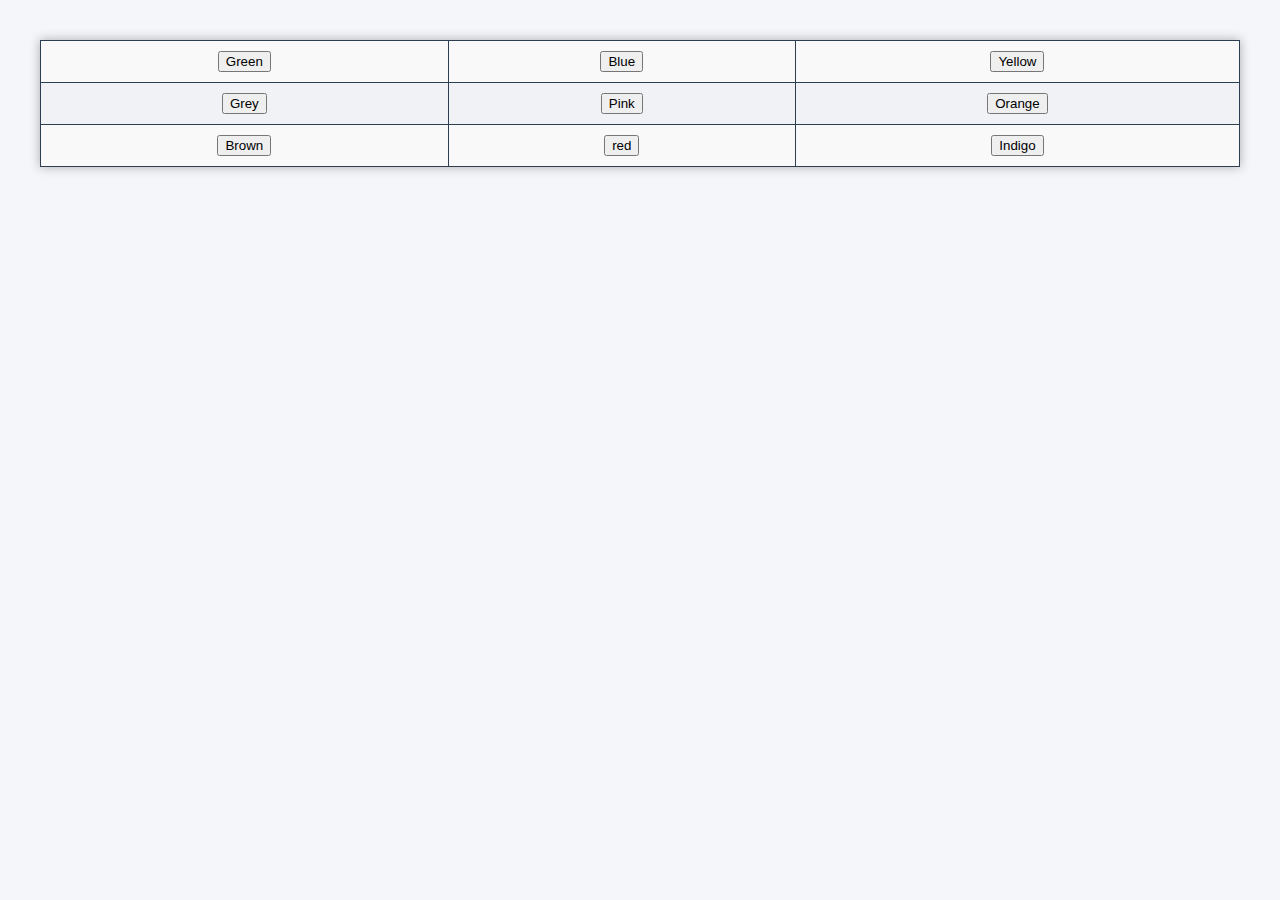
<file: Button color  Extra/index.html>
<!DOCTYPE html>
<html lang="en">
<head>
<meta charset="UTF-8">
<meta name="viewport" content="width=device-width,initial-scale=1.0">
<title>Change Color</title>
<style>
    body {
           font-family: Arial, sans-serif;
           background-color: #f5f6fa;
           margin: 40px;
         }
    h1 {
         text-align: center;
         color: #2c3e50;
       }
    table {
             border-collapse: collapse;
             width: 100%;
             text-align: center;
             box-shadow: 0 0 10px #aaa;
          } 
    th, td {
              border: 1px solid#2c3e50;
              padding: 10px;
           }
    th {
          background-color: #273c75;
          color: white;
       }
    tfoot td {
                background-color: #dcdde1;
                font-weight: bold;
             }
    /*Row colors*/
    tr:nth-child(even) {
                          background-color: #f1f2f6;
                       }
    tr:nth-child(odd) {
                          background-color: #f9f9f9;
                       }
    /*Highlight lab and elective hours*/
    .lab {
           background-color: #ffeaa7;/*yellow*/
           font-weight: bold;
         }
    .elective {
                 background-color: #81ecec;/*light blue*/
                 font-weight: bold;
              }
    .break {
             background-color: #fab1a0;
             font-weight: bold; 
           }
  </style>
<script src="changeColor.js"></script>
</head>
<body>
<table>
<tbody>
<tr>
<td><button onclick="greenColor()">Green</button></td>
<td><button onclick="blueColor()">Blue</button></td>
<td><button onclick="yellowColor()">Yellow</button></td>
</tr>

<tr>
<td><button onclick="greyColor()">Grey</button></td>
<td><button onclick="pinkColor()">Pink</button></td>
<td><button onclick="orangeColor()">Orange</button></td>
</tr>

<tr>
<td><button onclick="brownColor()">Brown</button></td>
<td><button onclick="redColor()">red</button></td>
<td><button onclick="indigoColor()">Indigo</button></td>
</tr>
</tbody>
</table>
</body>
</html>
</file>
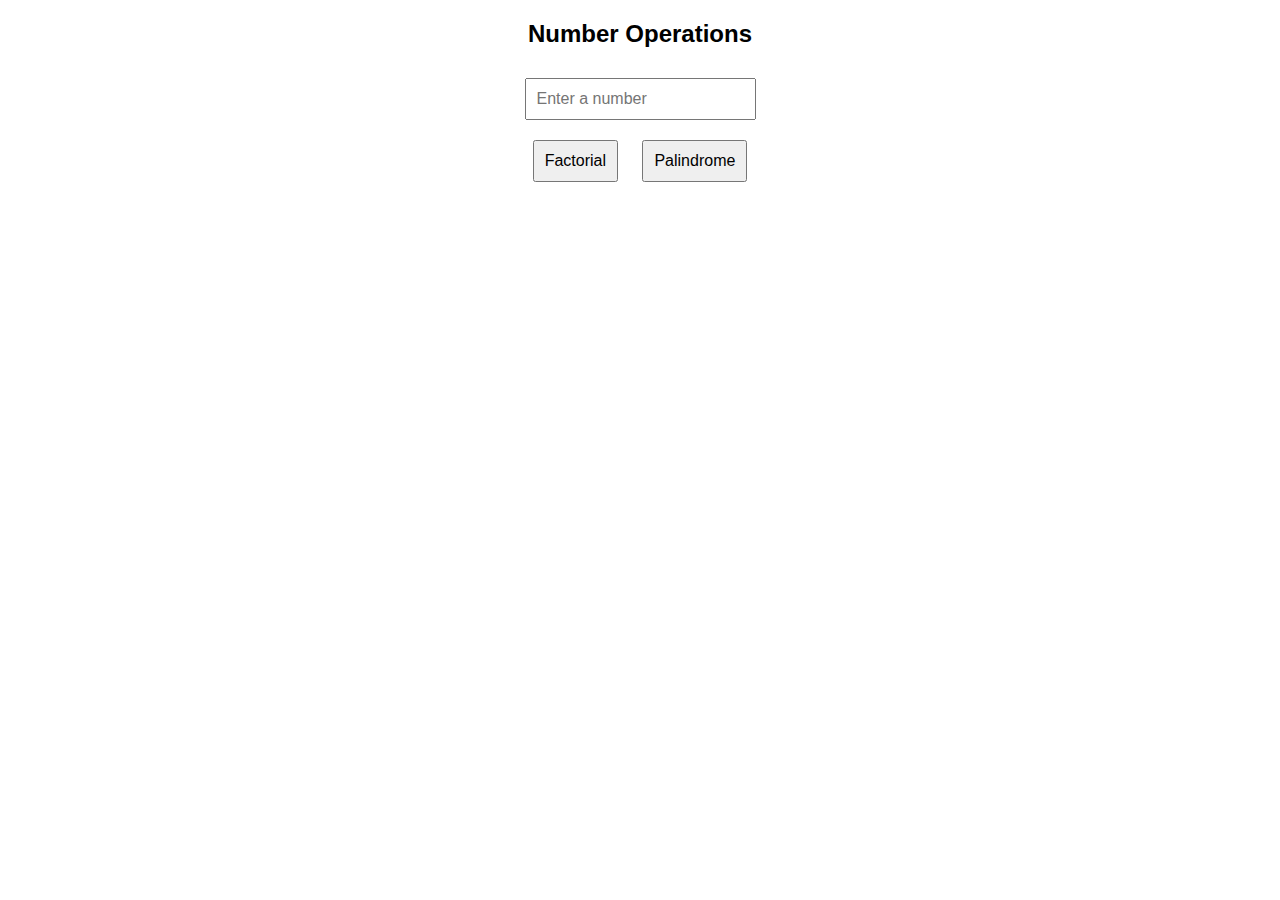
<file: Fact and Palim/index.html>
<! DOCTYPE html>
<html lang="en">

<head>
<meta charset="UTF-8">
<meta name="viewport" content="width=device-width,initial-scale=1.0">
<title>Number Operations</title>
<script src="scripts.js"></script>
<style>

body
{
  font-family: Arial, sans-serif;
  margin: 20px;
}

.container
{
  max-width: 400px;
  margin: 0 auto;
  text-align:center;
}

input, button
{
  margin:10px;
  padding:10px;
  font-size:16px;
}

.result
{
  margin-top:20px;
  font-size:18px;
  color:#333;
}
</style>
</head>
<body>
<div class="container">
<h2>Number Operations</h2>
<input type="text" id="number" placeholder="Enter a number">
<br>
<button onclick="calculateFactorial()">Factorial</button>
<button onclick="checkPalindrome()">Palindrome</button>
<div class="result" id="result"></div>
</div>
</body>
</html>
</file>
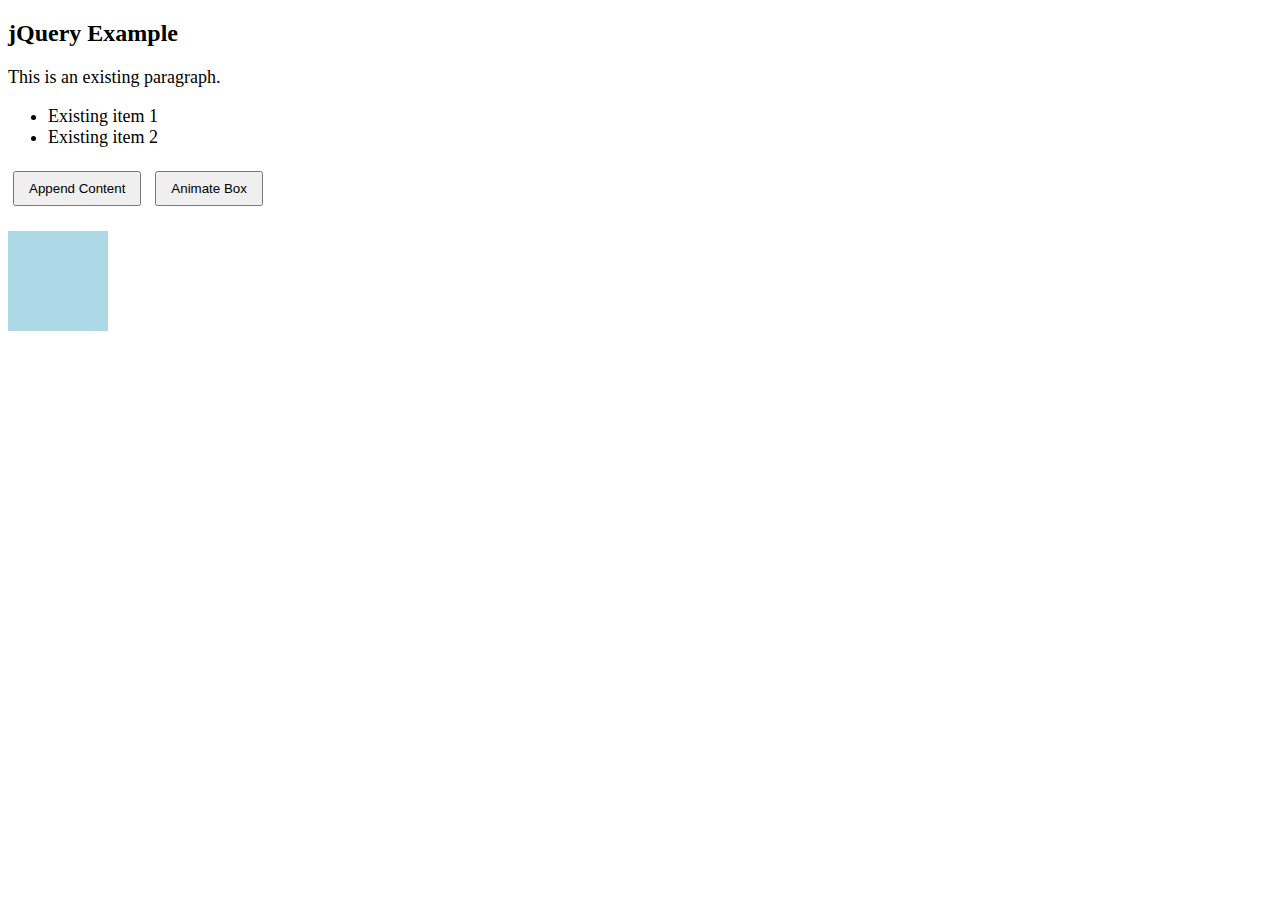
<file: JQuery script/index.html>
<!DOCTYPE html>
<html>
<head>
<title>jQuery Tasks</title>
<!-- jQuery CDN -->
<script src="https://code.jquery.com/jquery-3.6.0.min.js"></script>
<style>
#box{
width: 100px;
height:100px;
background-color:lightblue;
margin-top:20px;
position:relative;
}
p,ul{font-size:18px;}
button {padding:8px 14px;margin:5px;}
</style>
</head>
<body>
<h2>jQuery Example</h2>
<p id="para">This is an existing paragraph.</p>
<ul id="list">
<li>Existing item 1</li>
<li>Existing item 2</li>
</ul>
<button id="appendBtn">Append Content</button>
<button id="animateBtn">Animate Box</button>
<div id="box"></div>
<script>
$(document).ready(function(){
//(a)Append content to paragraph and list
$("#appendBtn").click(function(){
$("#para").append("<b>New content added to paragraph.</b>");
$("#list").append("<li>New list item added</li>");
});
//(b) Animate the div and (c) change its color
$("#animateBtn").click(function(){
$("#box").animate({
left:"200px",
height:"150px",
width:"150px",
},1000,function(){
//(c)Change color after animation completes
$("#box").css("background-color","lightgreen");
});
});
});
</script></body></html>
</file>
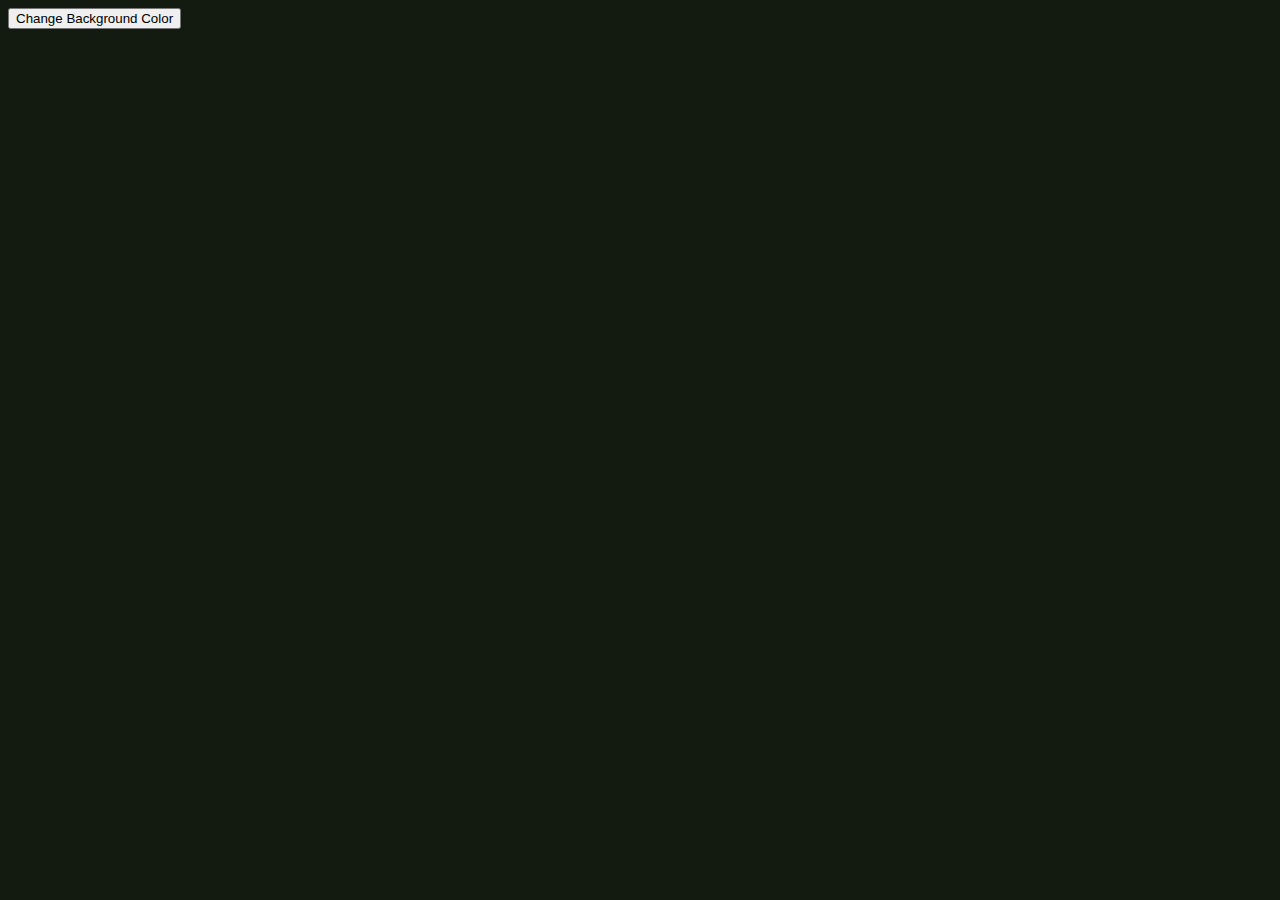
<file: eventhandling/Background color/index.html>
<!DOCTYPE html>
<html lang="en">
<head>
<meta charset="UTF-8">
<meta name="viewport" content="width=device-width,initial-scale=1.0">
<title>Change Background Color</title>
<script src="changeColor.js"></script>
</head>
<body onload="changeBackgroundColor()">
<button onclick="changeBackgroundColor()">Change Background Color</button>
</body>
</html>
</file>
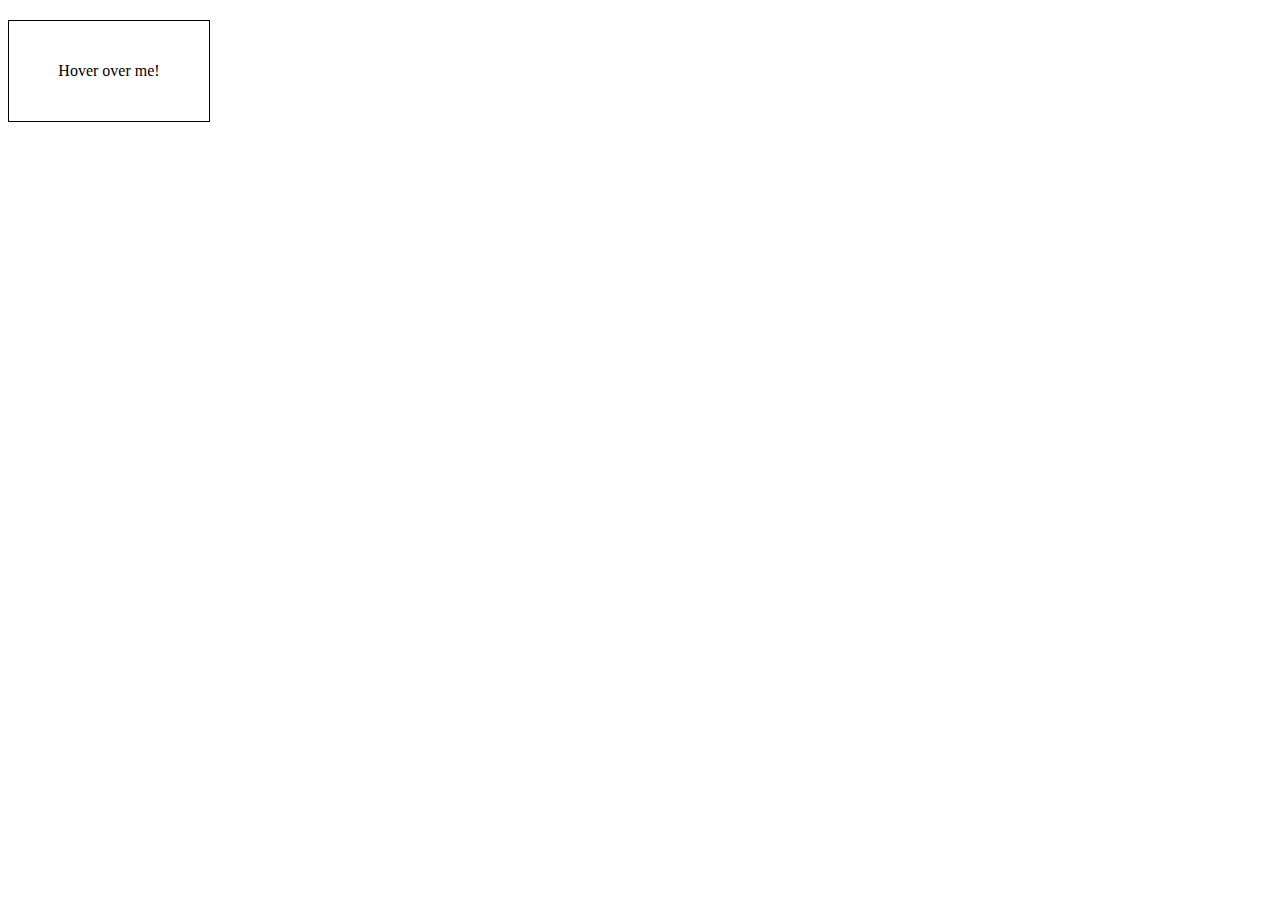
<file: eventhandling/MouseOver/index.html>
<!DOCTYPE html>
<html lang="en">
<head>
<meta charset="UTF-8">
<meta name="viewport" content="width=device-width,initial-scale=1.0">
<title>Mouse Over Event</title>
<script src="mouseOverEvent.js"></script>
<style>
.hover-box {
width:200px;
height:100px;
border:1px solid black;
text-align:center;
line-height:100px;
margin-top:20px;
}
</style>
</head>
<body>
<div class="hover-box" onmouseover="mouseOver()" onmouseout="mouseOut()">Hover over me!</div>
<div id="message"></div>
</body>
</html>
</file>
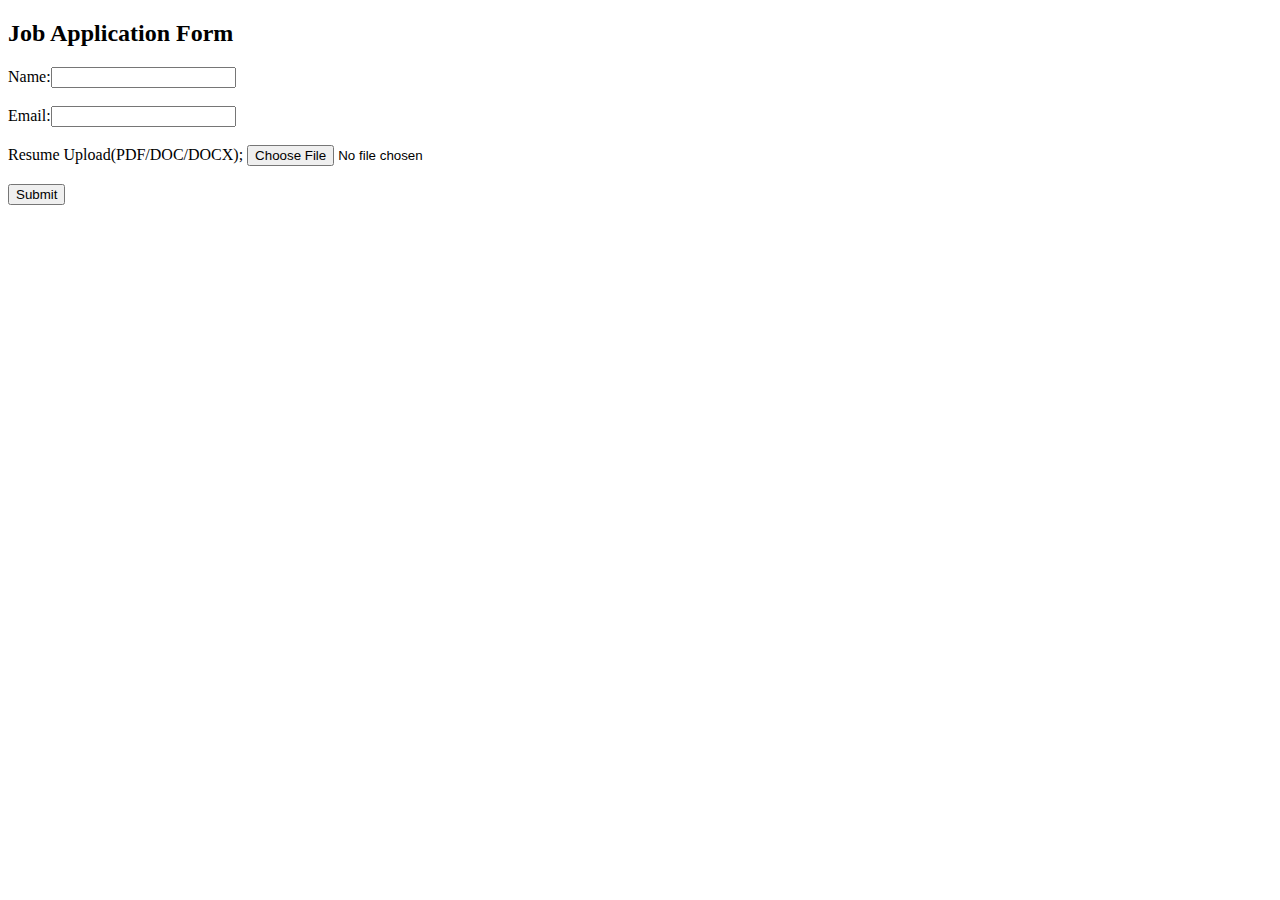
<file: Form/jobForm.html>
<!DOCTYPE html>
<html>
<head>
<title>Job Application Form</title>
</head>
<body>
<h2>Job Application Form</h2>
<form id="jobForm">
Name:<input type="text" id ="name" required><br><br>
Email:<input type="email" id ="email" required><br><br>
Resume Upload(PDF/DOC/DOCX);
<input type="file" id ="resume" accept=".pdf,.doc,.docx" required><br><br>
<button type="submit">Submit</button>
</form>
<script>
document.getElementById("jobForm").addEventListener("submit",
function(event){
event.preventDefault();
//Collect entered data
const data={
name:document.getElementById("name").value,
email:document.getElementById("email").value,
resume:document.getElementById("resume").files[0].name
};
localStorage.setItem("jobData",JSON.stringify(data));
window.location.href="response.html";
});
</script>
</body>
</html>
</file>
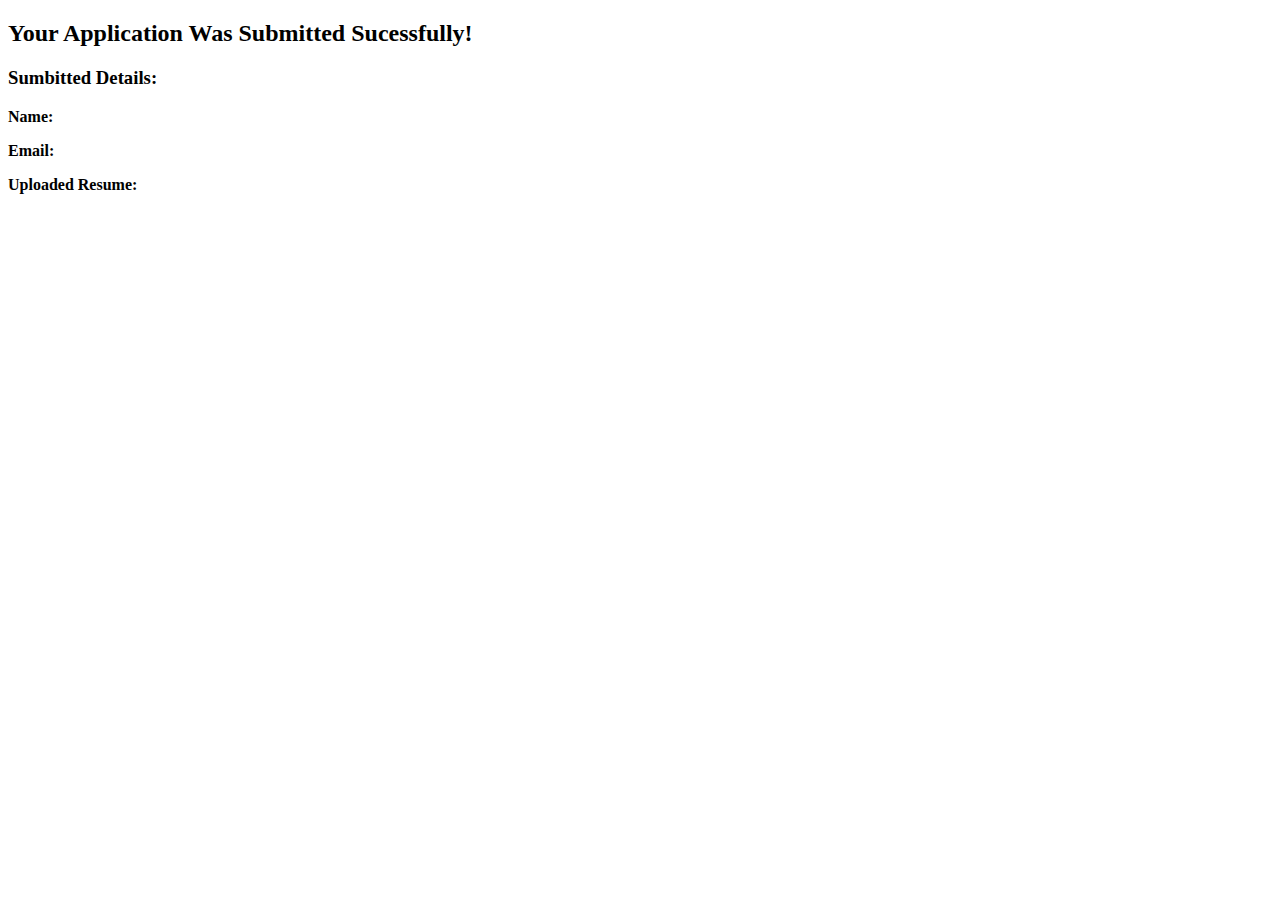
<file: Form/response.html>
<!DOCTYPE html>
<html>
<head>
<title>Response Form</title>
</head>
<body>
<h2>Your Application Was Submitted Sucessfully!</h2>
<h3>Sumbitted Details:</h3>
<p><b>Name:</b><span id="r_name"></span</p>
<p><b>Email:</b><span id="r_email"></span</p>
<p><b>Uploaded Resume:</b><span id="r_resume"></span</p>
<script>
const data=JSON.parse(localStorage.getItem("jobData"));
if(data){
document.getElementById("r_name").textContent=data.name;
document.getElementById("r_email").textContent=data.email;
document.getElementById("r_resume").textContent=data.resume;
}
</script>
</body>
</html>
</file>
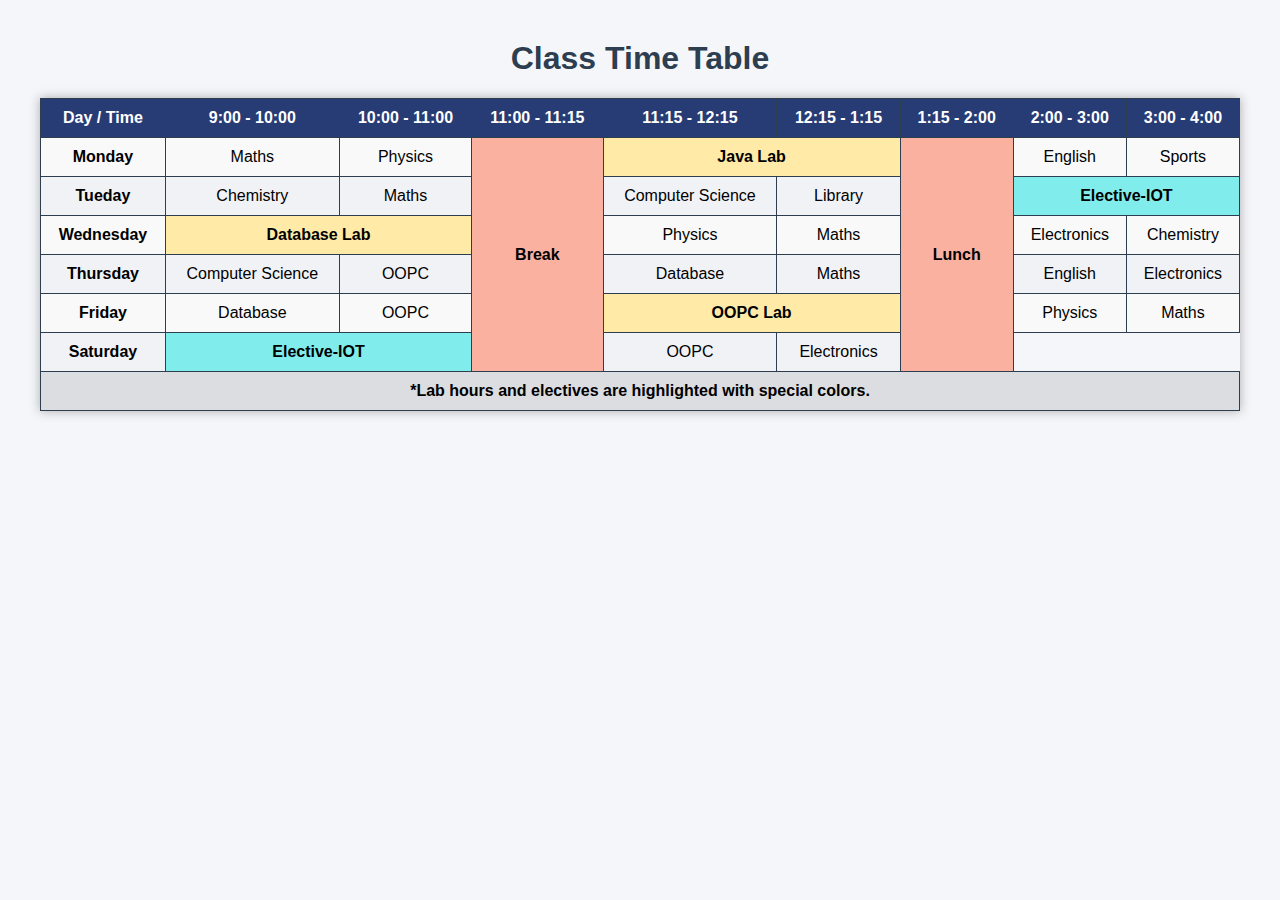
<file: Time Table/time_table.html>
<!DOCTYPE html>
<html>
<head>
  <title>Time Table</title>
  <style>
    body {
           font-family: Arial, sans-serif;
           background-color: #f5f6fa;
           margin: 40px;
         }
    h1 {
         text-align: center;
         color: #2c3e50;
       }
    table {
             border-collapse: collapse;
             width: 100%;
             text-align: center;
             box-shadow: 0 0 10px #aaa;
          } 
    th, td {
              border: 1px solid#2c3e50;
              padding: 10px;
           }
    th {
          background-color: #273c75;
          color: white;
       }
    tfoot td {
                background-color: #dcdde1;
                font-weight: bold;
             }
    /*Row colors*/
    tr:nth-child(even) {
                          background-color: #f1f2f6;
                       }
    tr:nth-child(odd) {
                          background-color: #f9f9f9;
                       }
    /*Highlight lab and elective hours*/
    .lab {
           background-color: #ffeaa7;/*yellow*/
           font-weight: bold;
         }
    .elective {
                 background-color: #81ecec;/*light blue*/
                 font-weight: bold;
              }
    .break {
             background-color: #fab1a0;
             font-weight: bold; 
           }
  </style>
</head>
<body>
  <h1>Class Time Table</h1>

  <table>
    <!--Table Header-->
    <thead>
       <tr>
          <th>Day / Time</th>
          <th>9:00 - 10:00</th>
          <th>10:00 - 11:00</th>
          <th>11:00 - 11:15</th>
          <th>11:15 - 12:15</th>
          <th>12:15 - 1:15</th>
          <th>1:15 - 2:00</th>
          <th>2:00 - 3:00</th>
          <th>3:00 - 4:00</th>
    </thead>

    <!--Table Body-->
    <tbody>
       <tr>
          <td><b>Monday</b></td>
          <td>Maths</td>
          <td>Physics</td>
          <td class="break" rowspan="6">Break</td>
          <td class="lab" colspan="2">Java Lab</td>
          <td rowspan="6" class="break">Lunch</td>
          <td>English</td>
          <td>Sports</td>
       </tr>

       <tr>
          <td><b>Tueday</b></td>
          <td>Chemistry</td>
          <td>Maths</td>
          <td>Computer Science</td>
          <td>Library</td>
          <td class="elective" colspan="2">Elective-IOT</td>
       </tr>

       <tr>
          <td><b>Wednesday</b></td>
          <td class="lab" colspan="2">Database Lab</td>
          <td>Physics</td>
          <td>Maths</td>
          <td>Electronics</td>
          <td>Chemistry</td>
       </tr>
       <tr>
          <td><b>Thursday</b></td>
          <td>Computer Science</td>
          <td>OOPC</td>
          <td>Database</td>
          <td>Maths</td>
          <td>English</td>
          <td>Electronics</td>
       </tr>

       <tr>
          <td><b>Friday</b></td>
          <td>Database</td>
          <td>OOPC</td>
          <td class="lab" colspan="2">OOPC Lab</td>
          <td>Physics</td>
          <td>Maths</td>
          
       </tr>

       <tr>
          <td><b>Saturday</b></td>
          <td class="elective" colspan="2">Elective-IOT</td>
          <td>OOPC</td>
          <td>Electronics</td>
       </tr>
     </tbody>

     <!--Table Footer-->
     <tfoot>
        <tr>
           <td colspan="9">*Lab hours and electives are highlighted with special colors.</td>
        </tr>
    </tfoot>
  </table>
</body>
</html>
</file>
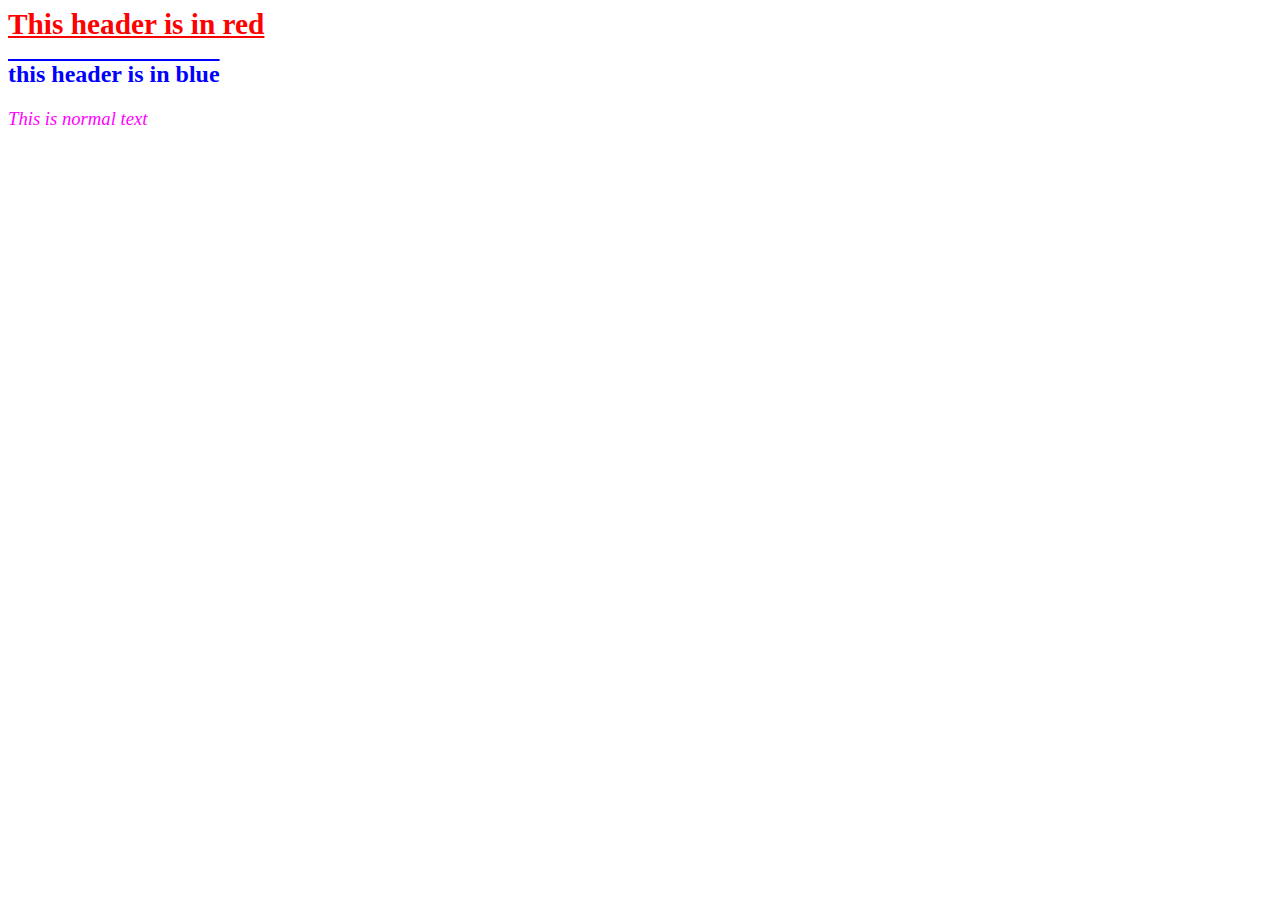
<file: ExploringCSS/FontStyles/fontstyles.html>
<html>
<head>
<title>Usage of different font,styles and color</title>
<link rel="stylesheet"type="text/css"href="styles.css"/>
</head>

<body>
<h1>This header is in red</h1>
<h2>this header is in blue</h2>
<p>This is normal text</p>
</body>
</html>
</file>
<file: ExploringCSS/FontStyles/styles.css>
h1
{
color:red;
font-family:caStellar;
font-size:22pt;
text-decoration:underline;
}

h2
{
color:blue;
font-family:Chiller;
font-size:18pt;
text-decoration:overline;
}

p
{
color:magenta;
font-family:Trebuchet MS;
font-size:14pt;
font-style:italic;
}
</file>
